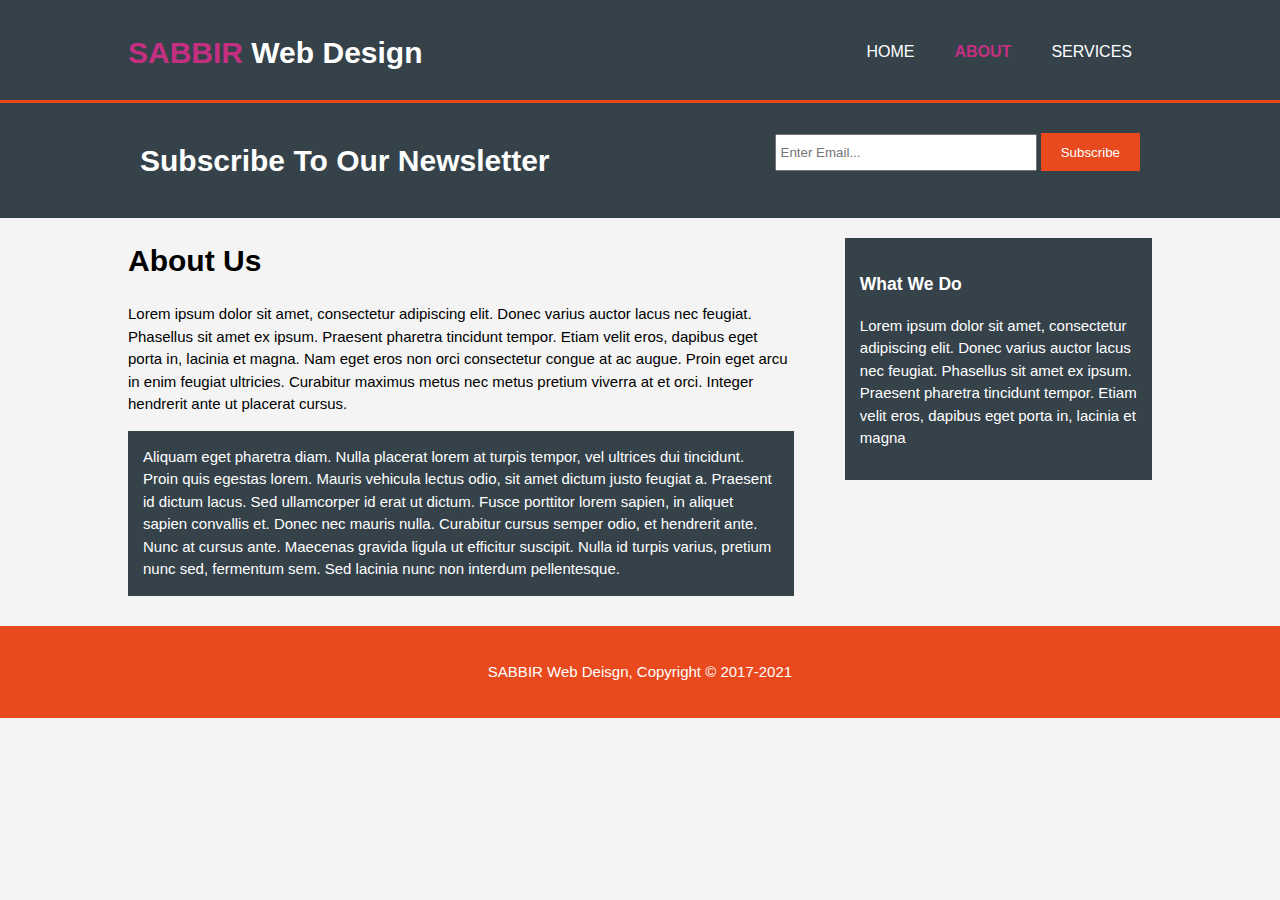
<file: about.html>
<!DOCTYPE html>
<html>
  <head>
    <meta charset="utf-8">
    <meta name="description" content="Affordable and professional web design">
	  <meta name="keywords" content="web design, affordable web design, professional web design">
  	<meta name="author" content="Brad Traversy">
    <title>SABBIR Web Deisgn | About</title>
    <link rel="stylesheet" href="style.css">
    <script src="index.js"></script>
    <link rel="icon" href="favicon.png">
  </head>
  <body>
    <header>
      <div class="container">
        <div id="branding">
          <h1><span class="highlight">SABBIR</span> Web Design</h1>
        </div>
        <nav>
          <ul>
            <li><a href="index.html">Home</a></li>
            <li class="current"><a href="about.html">About</a></li>
            <li><a href="services.html">Services</a></li>
          </ul>
        </nav>
      </div>
    </header>

    <section id="newsletter">
      <div class="container">
        <h1>Subscribe To Our Newsletter</h1>
        <form>
          <input type="email" placeholder="Enter Email..." required>
          <button type="submit" class="button_1">Subscribe</button>
        </form>
      </div>
    </section>

    <section id="main">
      <div class="container">
        <article id="main-col">
          <h1 class="page-title">About Us</h1>
          <p>
            Lorem ipsum dolor sit amet, consectetur adipiscing elit. Donec varius auctor lacus nec feugiat. Phasellus sit amet ex ipsum. Praesent pharetra tincidunt tempor. Etiam velit eros, dapibus eget porta in, lacinia et magna. Nam eget eros non orci consectetur congue at ac augue. Proin eget arcu in enim feugiat ultricies. Curabitur maximus metus nec metus pretium viverra at et orci. Integer hendrerit ante ut placerat cursus.
          </p>
          <p class="dark">
Aliquam eget pharetra diam. Nulla placerat lorem at turpis tempor, vel ultrices dui tincidunt. Proin quis egestas lorem. Mauris vehicula lectus odio, sit amet dictum justo feugiat a. Praesent id dictum lacus. Sed ullamcorper id erat ut dictum. Fusce porttitor lorem sapien, in aliquet sapien convallis et. Donec nec mauris nulla. Curabitur cursus semper odio, et hendrerit ante. Nunc at cursus ante. Maecenas gravida ligula ut efficitur suscipit. Nulla id turpis varius, pretium nunc sed, fermentum sem. Sed lacinia nunc non interdum pellentesque.
          </p>
        </article>

        <aside id="sidebar">
          <div class="dark">
            <h3>What We Do</h3>
            <p>Lorem ipsum dolor sit amet, consectetur adipiscing elit. Donec varius auctor lacus nec feugiat. Phasellus sit amet ex ipsum. Praesent pharetra tincidunt tempor. Etiam velit eros, dapibus eget porta in, lacinia et magna</p>
          </div>
        </aside>
      </div>
    </section>

    <footer>
      <p>SABBIR Web Deisgn, Copyright &copy; 2017-2021</p>
    </footer>
  </body>
</html>
</file>
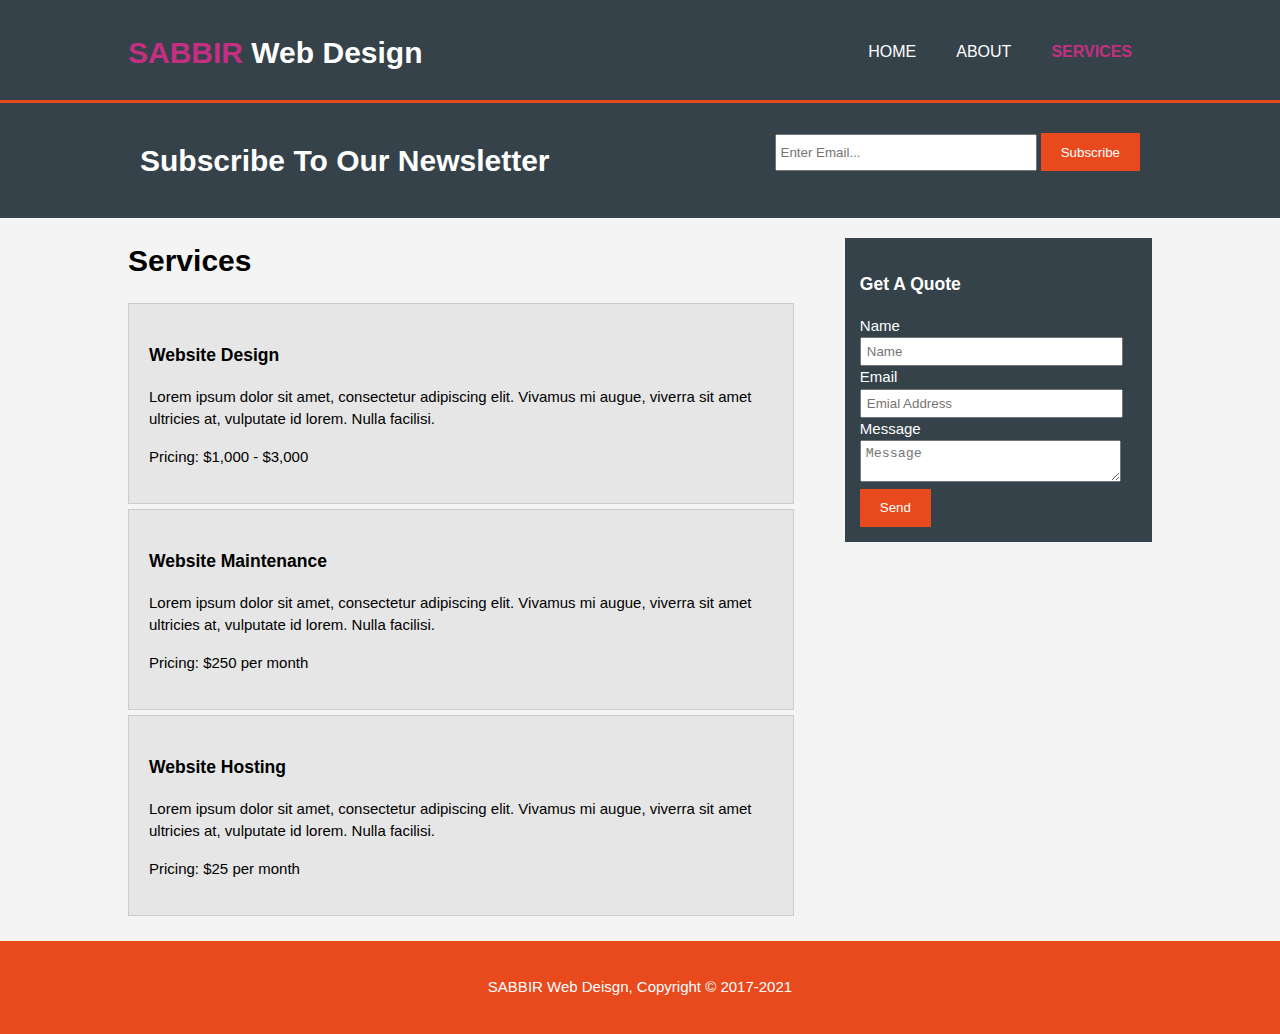
<file: services.html>
<!DOCTYPE html>
<html>
  <head>
    <meta charset="utf-8">
    <meta name="description" content="Affordable and professional web design">
	  <meta name="keywords" content="web design, affordable web design, professional web design">
  	<meta name="author" content="Brad Traversy">
    <title>SABBIR Web Deisgn | Services</title>
    <link rel="stylesheet" href="style.css">
    <link rel="icon" href="img/favicon.png">
  </head>
  <body>
    <header>
      <div class="container">
        <div id="branding">
          <h1><span class="highlight">SABBIR</span> Web Design</h1>
        </div>
        <nav>
          <ul>
            <li><a href="index.html">Home</a></li>
            <li><a href="about.html">About</a></li>
            <li class="current"><a href="services.html">Services</a></li>
          </ul>
        </nav>
      </div>
    </header>

    <section id="newsletter">
      <div class="container">
        <h1>Subscribe To Our Newsletter</h1>
        <form>
          <input type="email" placeholder="Enter Email..." required>
          <button type="submit" class="button_1">Subscribe</button>
        </form>
      </div>
    </section>

    <section id="main">
      <div class="container">
        <article id="main-col">
          <h1 class="page-title">Services</h1>
          <ul id="services">
            <li>
              <h3>Website Design</h3>
              <p>Lorem ipsum dolor sit amet, consectetur adipiscing elit. Vivamus mi augue, viverra sit amet ultricies at, vulputate id lorem. Nulla facilisi.</p>
						  <p>Pricing: $1,000 - $3,000</p>
            </li>
            <li>
              <h3>Website Maintenance</h3>
              <p>Lorem ipsum dolor sit amet, consectetur adipiscing elit. Vivamus mi augue, viverra sit amet ultricies at, vulputate id lorem. Nulla facilisi.</p>
						  <p>Pricing: $250 per month</p>
            </li>
            <li>
              <h3>Website Hosting</h3>
              <p>Lorem ipsum dolor sit amet, consectetur adipiscing elit. Vivamus mi augue, viverra sit amet ultricies at, vulputate id lorem. Nulla facilisi.</p>
						  <p>Pricing: $25 per month</p>
            </li>
          </ul>
        </article>

        <aside id="sidebar">
          <div class="dark">
            <h3>Get A Quote</h3>
            <form class="quote">
  						<div>
  							<label>Name</label><br>
  							<input type="text" placeholder="Name">
  						</div>
  						<div>
  							<label>Email</label><br>
  							<input type="email" placeholder="Emial Address">
  						</div>
  						<div>
  							<label>Message</label><br>
  							<textarea placeholder="Message"></textarea>
  						</div>
  						<button class="button_1" type="submit">Send</button>
					</form>
          </div>
        </aside>
      </div>
    </section>

    <footer>
      <p>SABBIR Web Deisgn, Copyright &copy; 2017-2021</p>
    </footer>
  </body>
</html>
</file>
<file: style.css>
body{
  font: 15px/1.5 Arial, Helvetica,sans-serif;
  padding:0;
  margin:0;
  background-color:#f4f4f4;
}

/* Global */
.container{
  width:80%;
  margin:auto;
  overflow:hidden;
}

ul{
  margin:0;
  padding:0;
}

.button_1{
  height:38px;
  background:#e8491d;
  border:0;
  padding-left: 20px;
  padding-right:20px;
  color:#ffffff;
}

.dark{
  padding:15px;
  background:#35424a;
  color:#ffffff;
  margin-top:10px;
  margin-bottom:10px;
}

/* Header **/
header{
  background:#35424a;
  color:#ffffff;
  padding-top:30px;
  min-height:70px;
  border-bottom:#e8491d 3px solid;
}

header a{
  color:#ffffff;
  text-decoration:none;
  text-transform: uppercase;
  font-size:16px;
}

header li{
  float:left;
  display:inline;
  padding: 0 20px 0 20px;
}

header #branding{
  float:left;
}

header #branding h1{
  margin:0;
}

header nav{
  float:right;
  margin-top:10px;
}

header .highlight, header .current a{
  color:#c42f81;
  font-weight:bold;
}

header a:hover{
  color:#cccccc;
  font-weight:bold;
}

/* Showcase */
#showcase{
  min-height:400px;
  background:url('../img/showcase.jpg') no-repeat;
  background-position: center;
  background-size: cover;
  text-align:center;
  color:#ffffff;
}

#showcase h1{
  margin-top:100px;
  font-size:55px;
  margin-bottom:10px;
}

#showcase p{
  font-size:20px;
}

/* Newsletter */
#newsletter{
  padding:15px;
  color:#ffffff;
  background:#35424a
}

#newsletter h1{
  float:left;
}

#newsletter form {
  float:right;
  margin-top:15px;
}

#newsletter input[type="email"]{
  padding:4px;
  height:25px;
  width:250px;
}

/* Boxes */
#boxes{
  margin-top:20px;
}

#boxes .box{
  float:left;
  text-align: center;
  width:30%;
  padding:10px;
}

#boxes .box img{
  width:90px;
}

/* Sidebar */
aside#sidebar{
  float:right;
  width:30%;
  margin-top:10px;
}

aside#sidebar .quote input, aside#sidebar .quote textarea{
  width:90%;
  padding:5px;
}

/* Main-col */
article#main-col{
  float:left;
  width:65%;
}

/* Services */
ul#services li{
  list-style: none;
  padding:20px;
  border: #cccccc solid 1px;
  margin-bottom:5px;
  background:#e6e6e6;
}

footer{
  padding:20px;
  margin-top:20px;
  color:#ffffff;
  background-color:#e8491d;
  text-align: center;
}

/* Media Queries */
@media(max-width: 768px){
  header #branding,
  header nav,
  header nav li,
  #newsletter h1,
  #newsletter form,
  #boxes .box,
  article#main-col,
  aside#sidebar{
    float:none;
    text-align:center;
    width:100%;
  }

  header{
    padding-bottom:20px;
  }

  #showcase h1{
    margin-top:40px;
  }

  #newsletter button, .quote button{
    display:block;
    width:100%;
  }

  #newsletter form input[type="email"], .quote input, .quote textarea{
    width:100%;
    margin-bottom:5px;
  }
}
</file>
